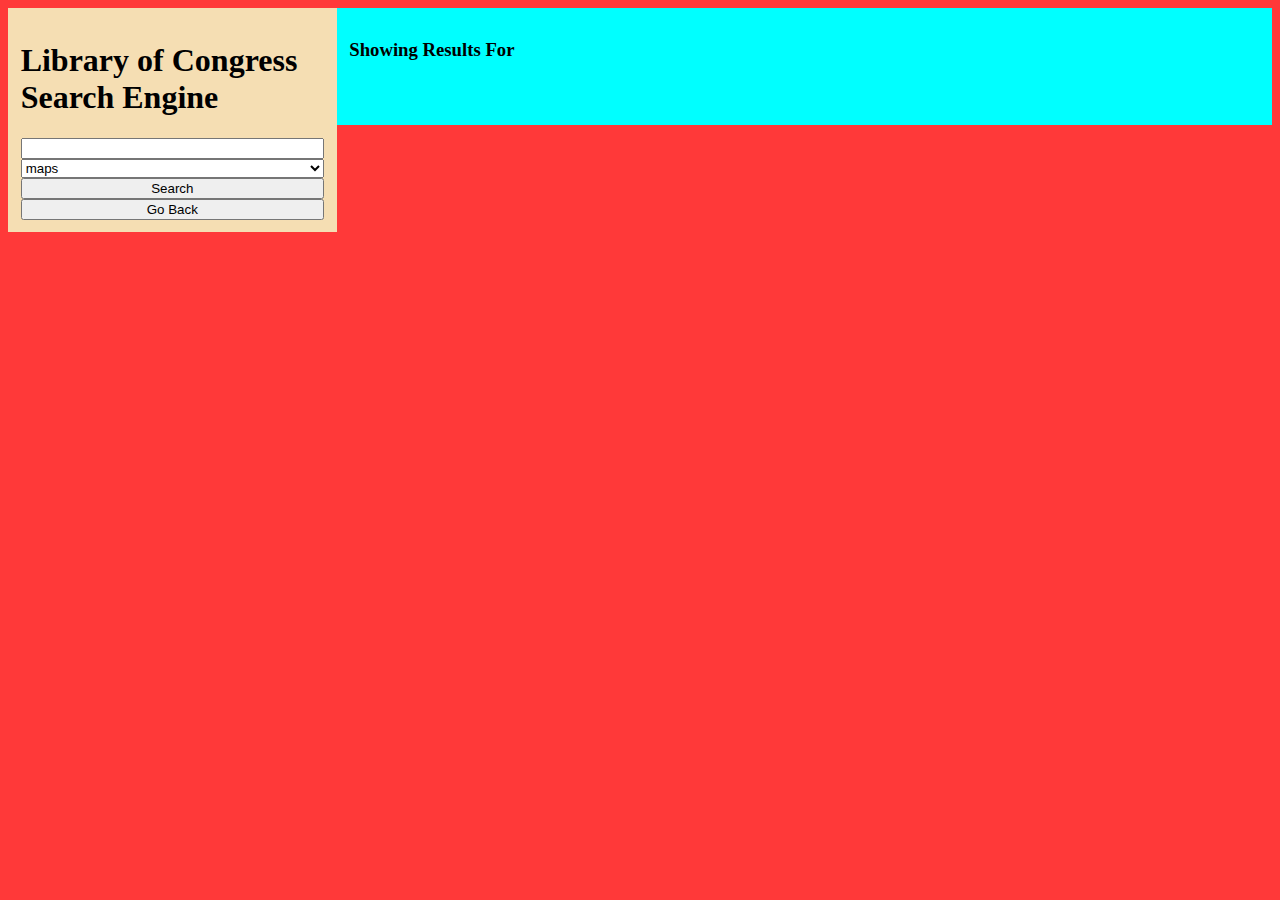
<file: results.html>
<!DOCTYPE html>
<html lang="en">
<head>
    <meta charset="UTF-8">
    <meta http-equiv="X-UA-Compatible" content="IE=edge">
    <meta name="viewport" content="width=device-width, initial-scale=1.0">
    <link rel="stylesheet" href="./assets/css/style.css">
    <title>Document</title>
</head>
<body id="libBody">
    <article id="libHeader">
        <h1>Library of Congress Search Engine</h1>
        <input type="text" name="" id="current-search">
        <select id="lib-select">
            <option value="maps-sel">maps</option>
            <option value="audio-sel">audio</option>
            <option value="photos-sel">photos</option>
            <option value="manuscripts-sel">manuscripts</option>
            <option value="newspapers-sel">newspapers</option>
            <option value="film-and-videos-sel">film-and-video</option>
            <option value="notated-music-sel">notated-music</option>
            <option value="websites-sel">websites</option>
        </select>

        <button id="search-button">Search</button>
        <button>Go Back</button>
    </article>
    <article id="libResults">

        <h3>Showing Results For</h3>
        
        <ul> 
        </ul>

    </article>

    <script src="results.js"></script>
</body>
</html>
</file>
<file: assets/css/style.css>
#libBody{

    display: flex;
    flex-direction: row;
    background-color: rgb(255, 57, 57);
    height: 100%;

}

#libHeader{

    display: flex;
    flex-direction: column;
    height: 100%;
    width: 25%;
    background-color: wheat;
    padding: 1%;

}

#libResults{

    display: flex;
    flex-direction: column;
    background-color: aqua;
    height: 100%;
    width: 75%;
    padding: 1%;

}
</file>
